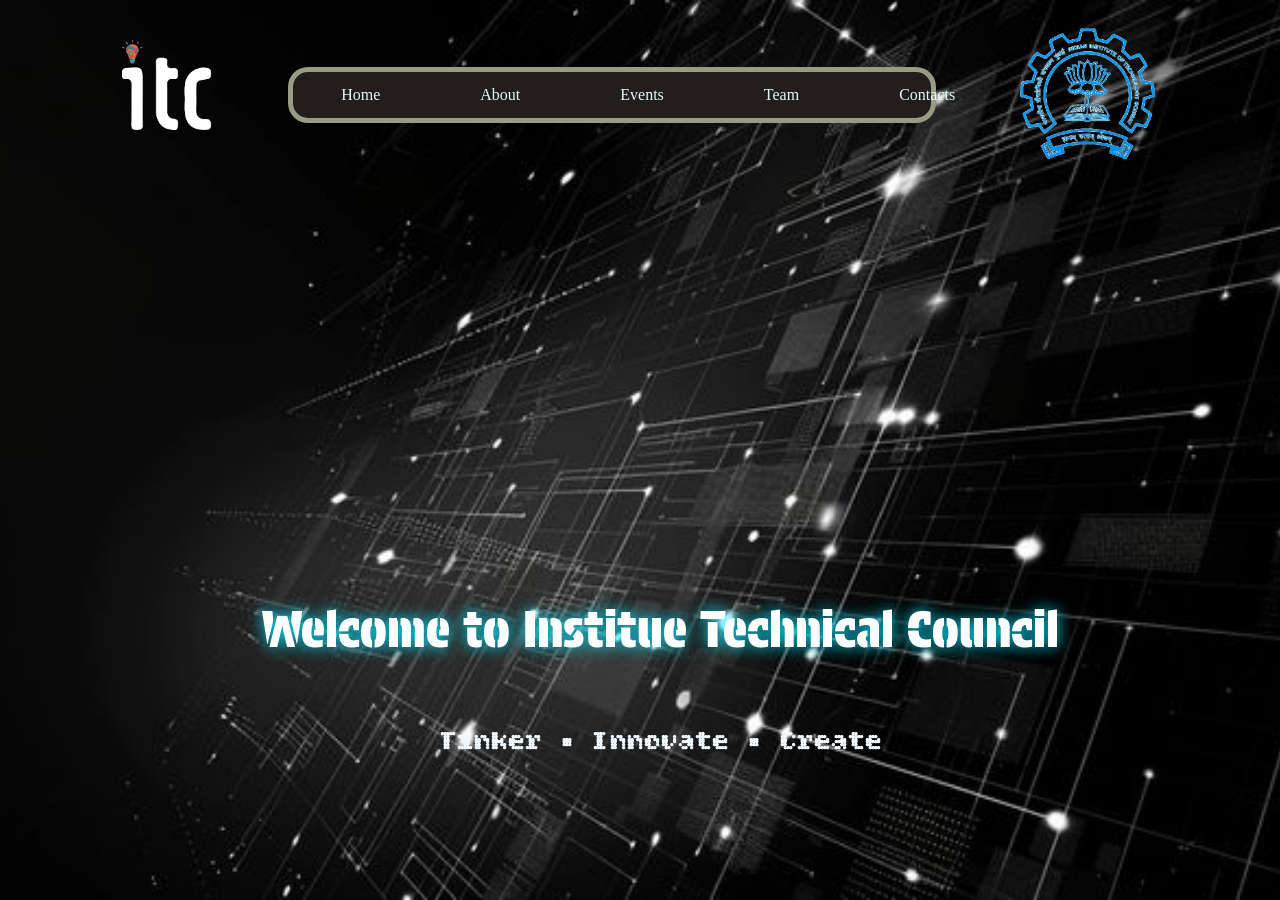
<file: itc-web/index.html>
<!DOCTYPE html>
<html lang="en">
<head>
    <meta charset="UTF-8">
    <meta name="viewport" content="width=device-width, initial-scale=1.0">
    <title>Institue Technical Council</title>
    <!-- <script src="https://cdn.jsdelivr.net/npm/@tailwindcss/browser@4"></script> -->
    <link rel="stylesheet" href="style.css"> 
    <style>
@import url('https://fonts.googleapis.com/css2?family=Bitcount+Grid+Double:wght@100..900&family=Protest+Guerrilla&display=swap');
</style>
</head>
<body>
    <div class="full">
    <img  class="logo" src="../images/ITClogoWhite.png" alt="ITClogo">
    <div class="navbar">
        
        <a href="index.html">Home</a>
        <a href="About.html">About</a>
        <a href="event.html">Events</a>
        <a href="team.html">Team</a>
        <a href="contact.html">Contacts</a>
    </div>
    <img  class="iitblogo" src="../images/IIT_B_logo.png" alt="IITBlogo">
    </div> 
      <!-- <br> -->
    <div class="welcome">
    <iframe class="roboimg" src='https://my.spline.design/genkubgreetingrobot-68c0gSimhYLDVlWTreKpmW7N/' frameborder='0' width='100%' height='100%'></iframe>
        <!-- <img class="roboimg"  src="../images/Fun Robot Logo.png" alt="welcome"> -->
    <h1 class="text1 protest-guerrilla-regular">Welcome to Institue Technical Council </h1>

    <br> 
    <h1 class="text2 bitcount-grid-double">Tinker • Innovate • Create</h1>
    </div>
</body>
</html>
</file>
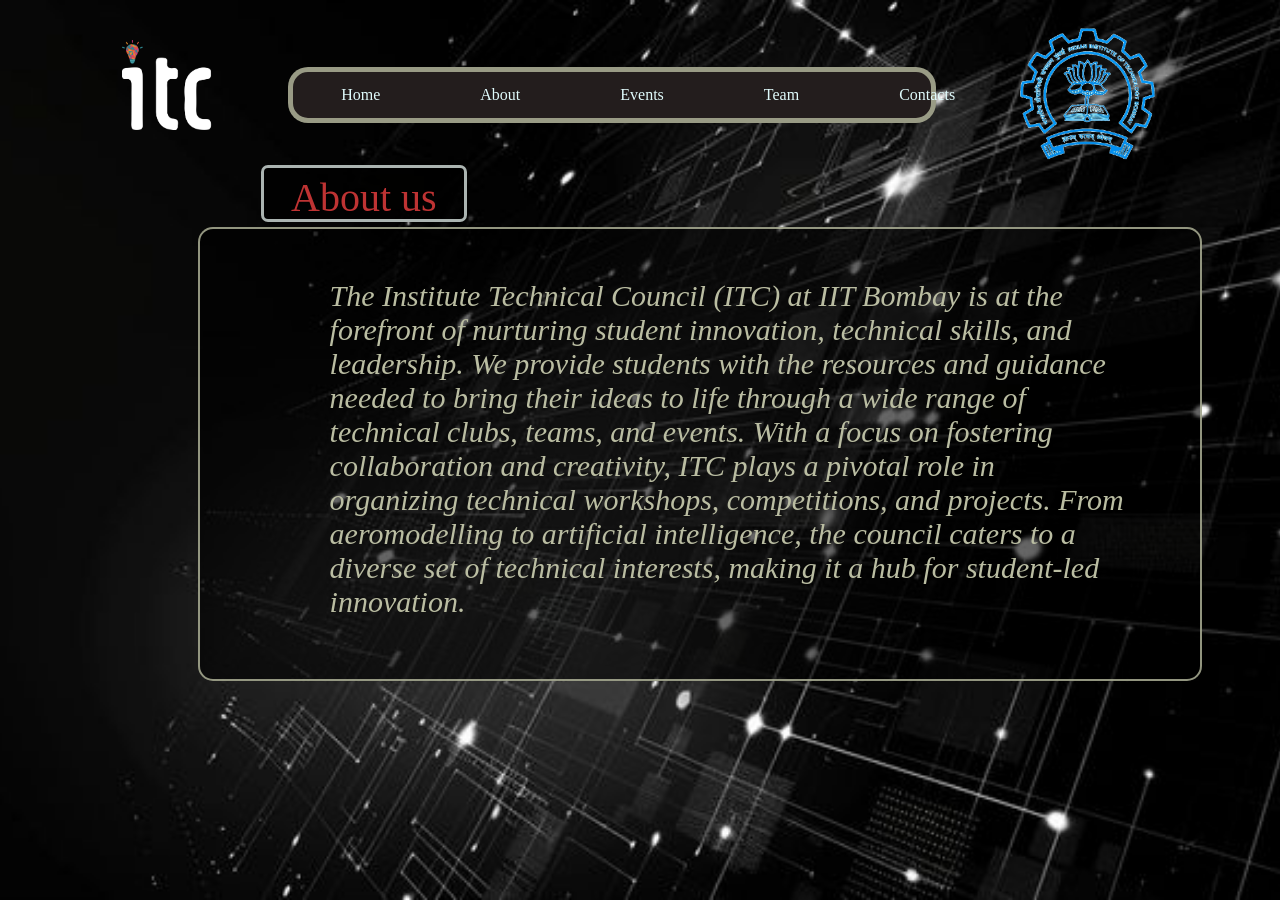
<file: itc-web/About.html>
<!DOCTYPE html>
<html lang="en">
<head>
    <meta charset="UTF-8">
    <meta name="viewport" content="width=device-width, initial-scale=1.0">
    <title>Institue Technical Council</title>
    <link rel="stylesheet" href="style.css"> 
</head>
<body class="body">
    <div class="full">
    <img  class="logo" src="../images/ITClogoWhite.png" alt="ITClogo">
    <div class="navbar">
        
        <a href="index.html">Home</a>
        <a href="About.html">About</a>
        <a href="event.html">Events</a>
        <a href="team.html">Team</a>
        <a href="contact.html">Contacts</a>
    </div>
    <img  class="iitblogo" src="../images/IIT_B_logo.png" alt="IITBlogo">
    </div> 
    <div class="aboutus">
        About us
    </div>
    <div class="about">
    <p class="abouttext">The Institute Technical Council (ITC) at IIT Bombay is at the forefront of nurturing student innovation, technical skills, and leadership. We provide students with the resources and guidance needed to bring their ideas to life through a wide range of technical clubs, teams, and events.
With a focus on fostering collaboration and creativity, ITC plays a pivotal role in organizing technical workshops, competitions, and projects. From aeromodelling to artificial intelligence, the council caters to a diverse set of technical interests, making it a hub for student-led innovation.</p>
    </div>
</body>
</html>
</file>
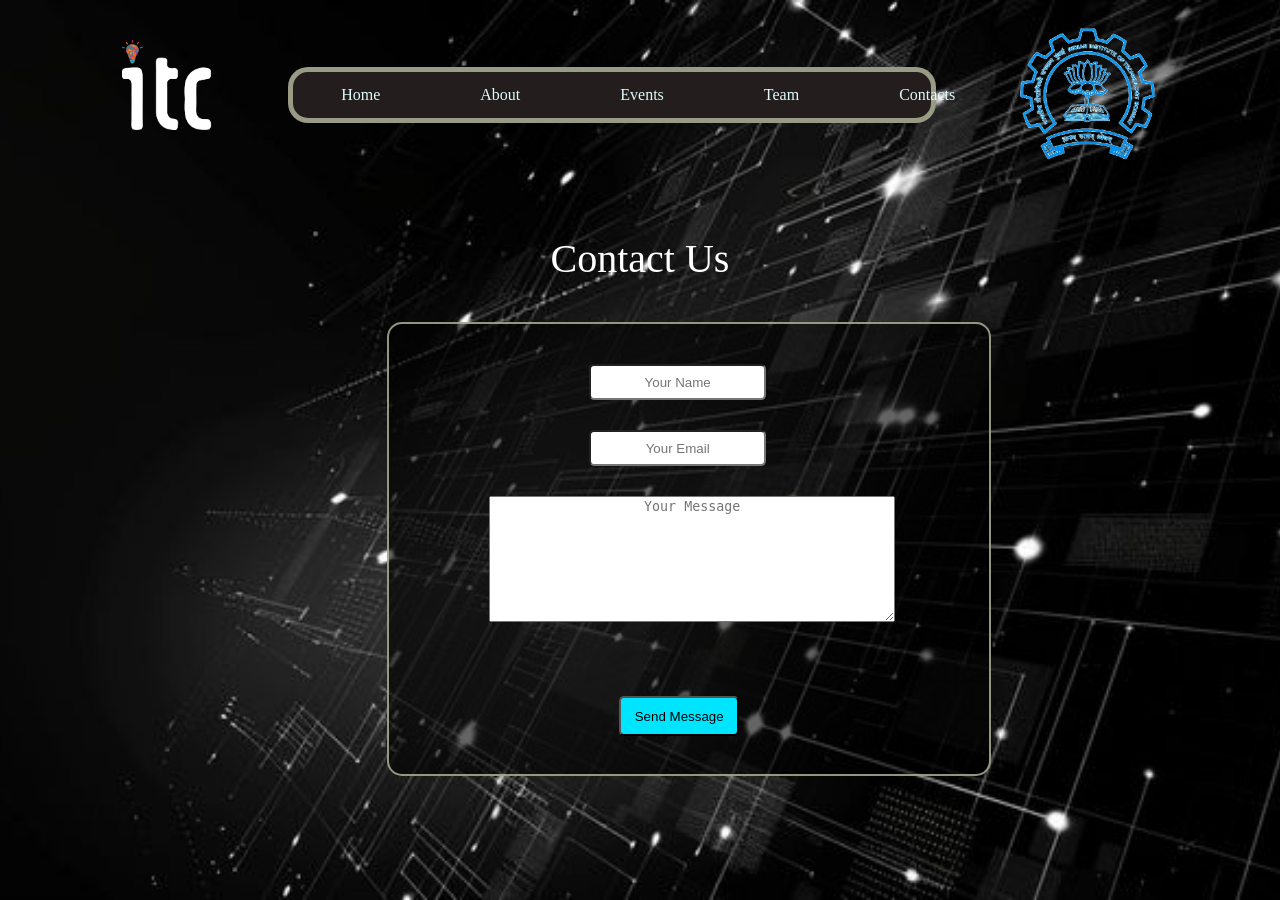
<file: itc-web/contact.html>
<!DOCTYPE html>
<html lang="en">
<head>
    <meta charset="UTF-8">
    <meta name="viewport" content="width=device-width, initial-scale=1.0">
    <title>Institue Technical Council</title>
    <link rel="stylesheet" href="style.css"> 
</head>
<body class="body">
    <div class="full">
    <img  class="logo" src="../images/ITClogoWhite.png" alt="ITClogo">
    <div class="navbar">
        
        <a href="index.html">Home</a>
        <a href="About.html">About</a>
        <a href="event.html">Events</a>
        <a href="team.html">Team</a>
        <a href="contact.html">Contacts</a>
    </div>
    <img  class="iitblogo" src="../images/IIT_B_logo.png" alt="IITBlogo">
    </div> 
    <p class="contactus">
        Contact Us
    </p>
    <div class="contacts">
         <input id="text" type="text" placeholder="Your Name" required>
         <br>
    <input id="email" type="email" placeholder="Your Email" required>
    <br>
    <textarea id="Message" placeholder="Your Message"></textarea>
    <br>
    <button id="submit" type="submit">Send Message</button>
    </div>
</body>
</html>
</file>
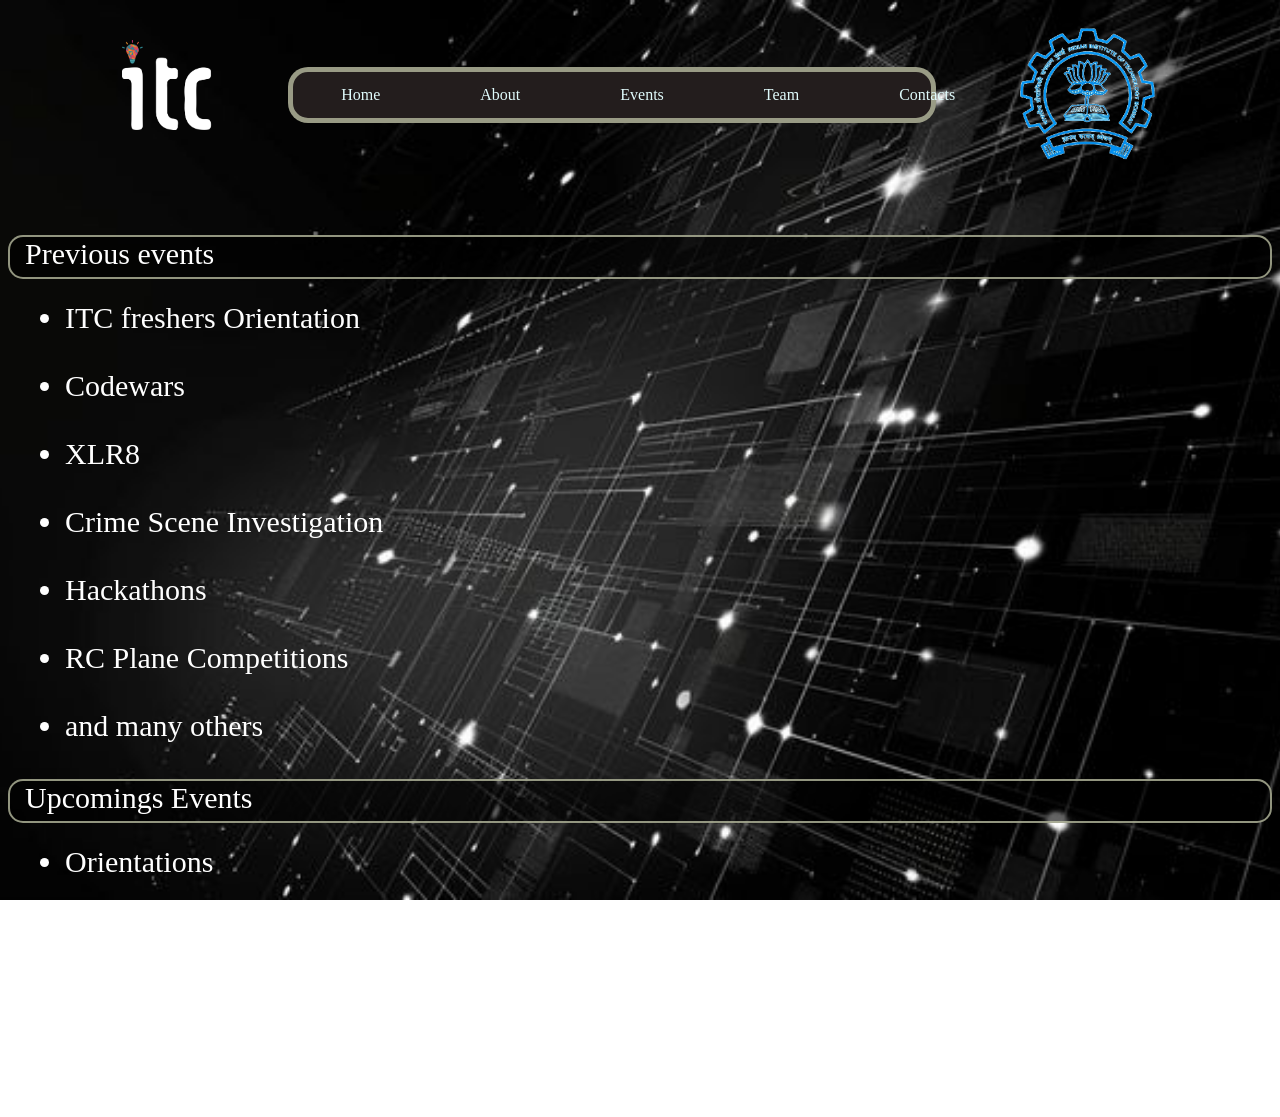
<file: itc-web/event.html>
<!DOCTYPE html>
<html lang="en">
<head>
    <meta charset="UTF-8">
    <meta name="viewport" content="width=device-width, initial-scale=1.0">
     <title>Institue Technical Council</title>
    <link rel="stylesheet" href="style.css"> 
</head>
<body class="body">
    <div class="full">
    <img  class="logo" src="../images/ITClogoWhite.png" alt="ITClogo">
    <div class="navbar">
        
        <a href="index.html">Home</a>
        <a href="About.html">About</a>
        <a href="event.html">Events</a>
        <a href="team.html">Team</a>
        <a href="contact.html">Contacts</a>
    </div>
    <img  class="iitblogo" src="../images/IIT_B_logo.png" alt="IITBlogo">
    </div> 
    
    <div class="events">
        Previous events
        <ul style="list-style-type:disc;">
       <li>ITC freshers Orientation</li>  <br>
       <li>Codewars</li> <br>
       <li>XLR8</li>  <br>
       <li>Crime Scene Investigation</li> <br>
       <li>Hackathons</li><br>
       <li>RC Plane Competitions</li> <br>
<li>and many others</li><br>
</ul>
    </div>
    <div id="Upcomings" class="events">
        Upcomings Events
        <ul style="list-style-type:disc;">
            <li>Orientations</li><br>
            <li>Workshop</li><br>
            <li>Competitions</li><br>
            <li>Talk sessions</li><br>
        </ul>
    </div>
</body>
</html>
</file>
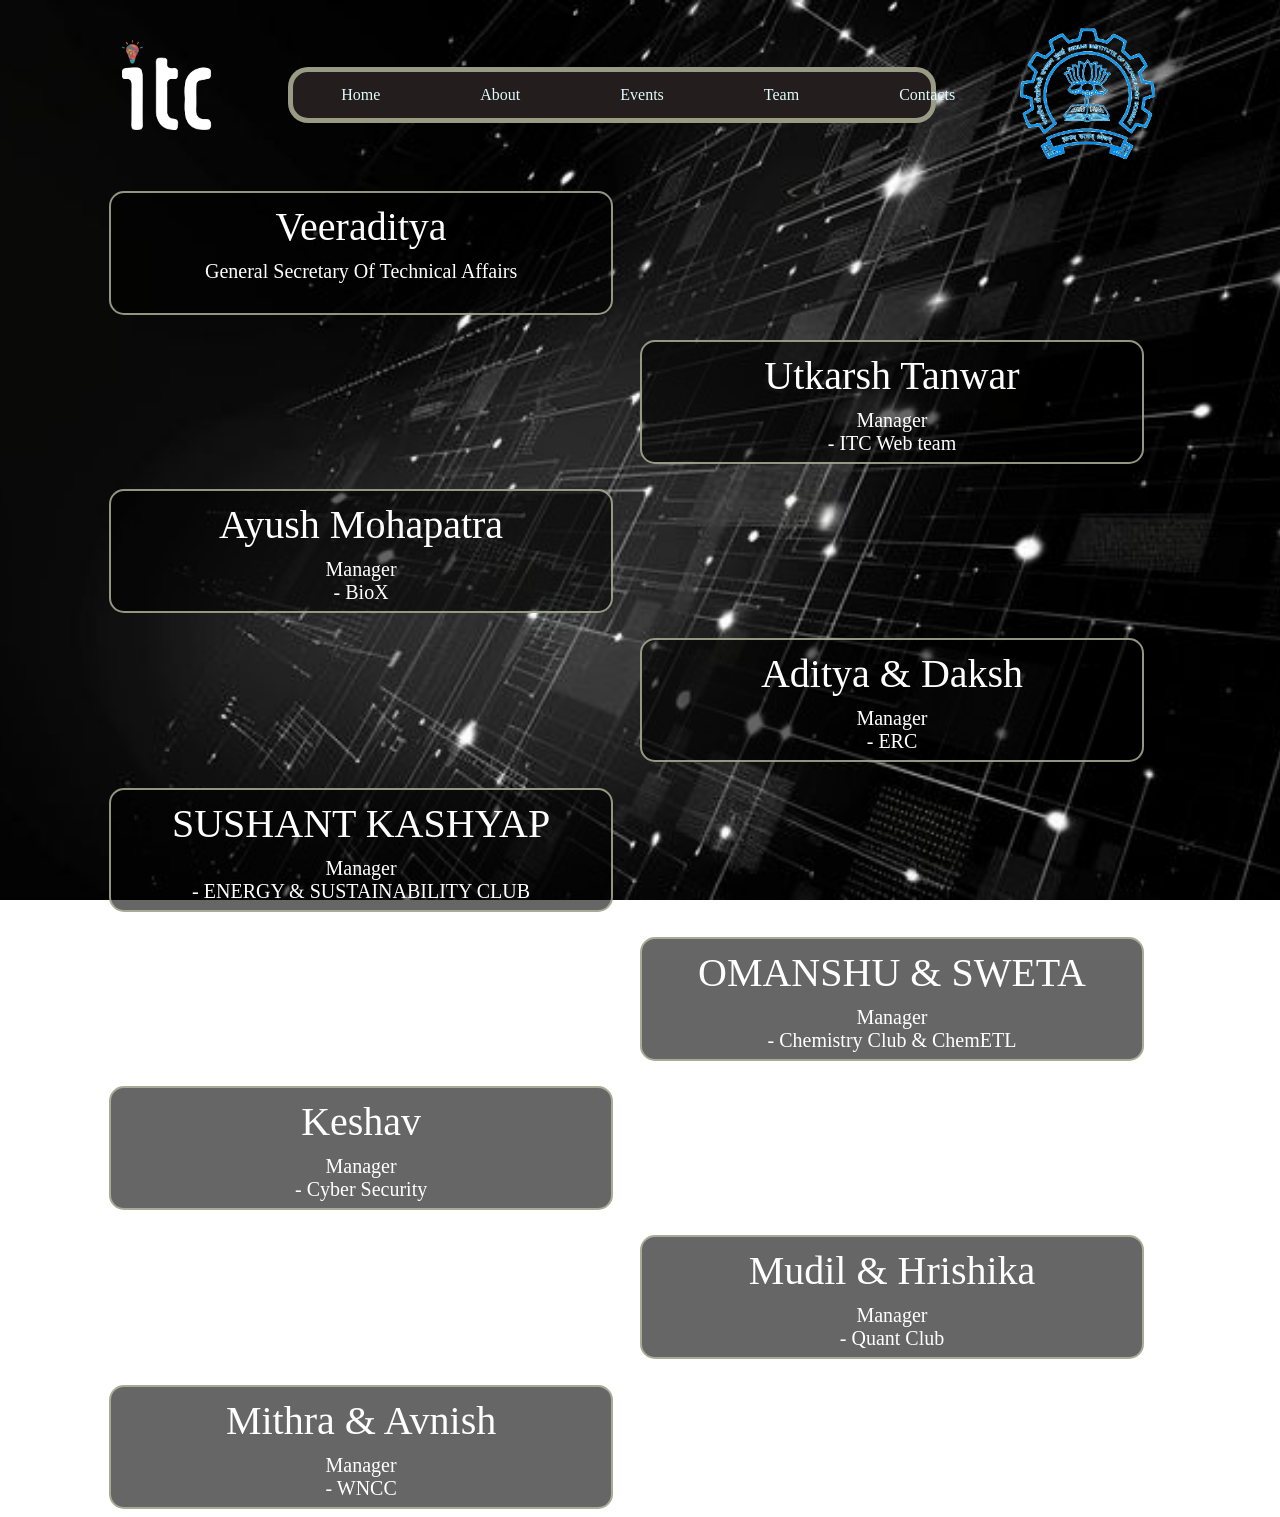
<file: itc-web/team.html>
<!DOCTYPE html>
<html lang="en">
<head>
    <meta charset="UTF-8">
    <meta name="viewport" content="width=device-width, initial-scale=1.0">
    <title>Institue Technical Council</title>
    <link rel="stylesheet" href="style.css"> 
</head>
<body class="body">
    <div class="full">
    <img  class="logo" src="../images/ITClogoWhite.png" alt="ITClogo">
    <div class="navbar">
        
        <a href="index.html">Home</a>
        <a href="About.html">About</a>
        <a href="event.html">Events</a>
        <a href="team.html">Team</a>
        <a href="contact.html">Contacts</a>
    </div>
    <img  class="iitblogo" src="../images/IIT_B_logo.png" alt="IITBlogo">
    </div> 

    <div class="team">
      <div class="name">Veeraditya</div>  
      <div class="club">  General Secretary Of Technical Affairs </div>
    </div>
    <div class="Manager team">
        <div class="name">Utkarsh Tanwar</div>
        <div class="club">Manager <br>- ITC Web team</div>
    </div>
     <div class="team">
        <div class="name">Ayush Mohapatra</div>
        <div class="club">Manager <br>- BioX</div>
    </div>
    <div class="Manager team">
        <div class="name">Aditya & Daksh</div>
        <div class="club">Manager <br>- ERC</div>
    </div>
     <div class="team">
        <div class="name">SUSHANT KASHYAP</div>
        <div class="club">Manager <br>- ENERGY & SUSTAINABILITY CLUB </div>
    </div>
    <div class="Manager team">
        <div class="name">OMANSHU & SWETA</div>
        <div class="club">Manager <br>- Chemistry Club & ChemETL</div>
    </div>
     <div class="team">
        <div class="name">Keshav</div>
        <div class="club">Manager <br>- Cyber Security </div>
    </div>
    <div class="Manager team">
        <div class="name">Mudil & Hrishika</div>
        <div class="club">Manager <br>- Quant Club</div>
    </div>
     <div class="team">
        <div class="name">Mithra & Avnish</div>
        <div class="club">Manager <br>- WNCC</div>
    </div>
    </body>
</html>
</file>
<file: itc-web/style.css>
body {
background-image:url("../images/background.jpg");
 background-size: cover;
  background-position: center;
  background-repeat: no-repeat;
  background-attachment: fixed;
  position: relative;
  color: white;
}
   
.navbar {
   position: relative;
    height: 30px;
    width: 60%;
    background-color: rgb(35 29 29);
    display: flex;
    justify-content : space-between ;
    align-items: center;
    padding: 8px;

    border-style: solid;
    border-width: 5px;
    border-radius: 20px;
    border-color: rgb(186 189 162 / 79%);
    align-content: center;
   
}
a {
    margin-right: 60px;
    padding-left: 40px;
    color: #E0FBFC;
    text-decoration: none;
    
}
.full{
    display: flex;
    margin-left: 9%;
    margin-right: 9%;
    margin-top: 2%;
    justify-content: space-between;
    align-items: center;
}
.logo {
       height: 90px;
    position: relative;
    margin: 0% 0% 2% 0%;

}
.iitblogo {
    height: 140px;
    position: relative;
}

.protest-guerrilla-regular {
  font-family: "Protest Guerrilla", sans-serif;
  font-weight: 400;
  font-style: normal;
}

.welcome{
    height: 200px;
    width: 200px;
   color: aliceblue;
   position: relative;
   margin-left: 20%;

}
.roboimg {
    height: 400px;
    width: 400px;
    position: relative;
    margin-left: 250px;
    top: 50px;
}
.text1 {
   display: ruby-text;
   font-size: 50px;
   color:white;
text-shadow:0 0 15px #00E5FF;

}

.bitcount-grid-double {
  font-family: "Bitcount Grid Double", system-ui;
  font-optical-sizing: auto;
  font-weight:500;
  font-style: normal;
  font-variation-settings:
    "slnt" 0,
    "CRSV" 0.5,
    "ELSH" 0,
    "ELXP" 0;
}


.text2
{
    position: relative;
    font-size: 28px;
    display: ruby-text;
    margin-left: 90%;
}


/* about us page */
.aboutus{
  font-size: 40px;
    height: 45px;
    width: 200px;
    background-color: rgb(0 0 0 / 76%);;
    position: relative;
    padding-top: 6px;
    text-align: center;
    border-radius: 7px;
    border-width: 3px;
    border-style: solid;
    color: rgb(190 51 51);
    border-color: #abb4b1;
    margin-left: 20%;
}
.about{
    height: 450px;
    width: 1000px;
    background-color: rgba(0,0,0,0.6);
    position: relative;
    border-width: 2px;
    border-radius: 15px;
    border-style: solid;
    border-color: rgb(186 189 162 / 79%);
    margin-left: 15%;
    margin-top: 5px;
    /* border-color:rgba(0,0,0,0.6); */
}
.abouttext{
    height: 500px;
    color: rgb(186 189 162);;
    width: 800px;
    font-size: 30px;
    font-style: italic;
    position: relative;
    padding-top: 50px;
    left: 130px;
    margin-top: 0px;
}

/* contact us page  */
.contactus {
    font-size: 40px;
  position: relative;
  text-align: center;
  margin-top: 70px;
}

.contacts {
    height: 450px;
    background-color: blue;
    width: 600px;
    position: relative;
    /* left: 450px; */
    margin-left: 30%;
    margin-right: 30%;
    background-color: rgba(0,0,0,0.6);
     border-radius: 15px;
    border: 2px solid rgb(186 189 162 / 79%);
}
#text{
    margin-left: 200px;
    margin-top: 40px;
     border-radius: 5px;
    text-align: center;
    height: 30px
}
#email{
 margin-left: 200px;
    margin-top: 30px;
    border-radius: 5px;
    height: 30px;
    text-align: center;
    margin-bottom: 30px;

}
#submit{
 margin-left: 230px;
    text-align: center;
    height: 30px;
   
    border-radius: 5px;
    margin-top: 70px;
    height: 40px;
    width: 120px;
    background-color: #00E5FF;
}
#Message{
 margin-left: 100px;
    height: 120px;
    width: 400px;
    text-align: center;
}


/* events page */
.events{
    font-size: 30px;
    height: 40px;
    text-align: justify;
    position: relative;
    border-radius: 15px;
    border: 2px solid rgb(186 189 162 / 79%);
    padding-left: 15px;
    margin-top: 70px;
    background-color:rgba(0,0,0,0.6); 
}

#Upcomings{
    top: 430px;
}

/* teampage  */

.team {
     text-align: justify;
    position: relative;
    border-radius: 15px;
    border: 2px solid rgb(186 189 162 / 79%);
     background-color:rgba(0,0,0,0.6); 
     height: 120px;
     width: 500px;
     margin-left: 8%;
    text-align: center;
    margin-top: 2%;
}
.name{
    /* text-align: center; */
   font-size: 40px;
    padding-top: 10px;
}
.club
{
    font-size: 20px;
    padding-top: 10px;
}
.Manager {
    height: 120px;
    margin-left: 50%;
    margin-top: 2%;
}

/* transition  */
a:hover {
    color: #9C6615;
}
.about:hover{
    box-shadow:0 0 15px #00E5FF;
}
.contacts:hover{
     box-shadow:0 0 15px #00E5FF;
}
.team:hover{
     box-shadow:0 0 15px #00E5FF;
}
</file>
